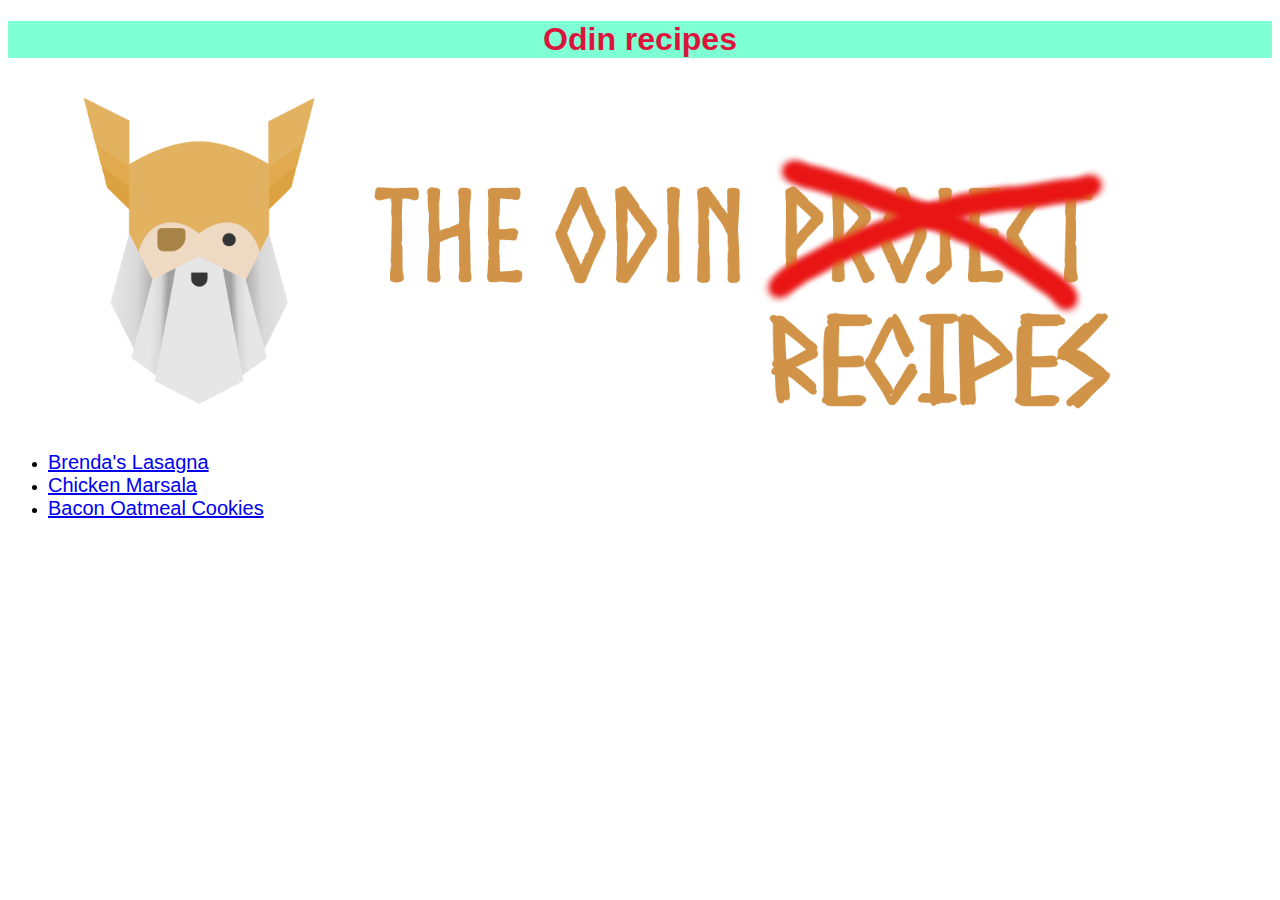
<file: index.html>
<!DOCTYPE html>
<html lang="en">
  <head>
    <meta charset="UTF-8">
    <title>Homepage</title>
    <link rel="stylesheet" href="./css/styles.css">
  </head>

  <body>
    <h1>Odin recipes</h1>
    <img class="odin" src="./images/new.png">
    <ul>
      <li><a class="hp_link" href="./recipes/lasagna.html">Brenda's Lasagna</a></li>
      <li><a class="hp_link" href="./recipes/chicken-marsala.html">Chicken Marsala</a></li>
      <li><a class="hp_link" href="./recipes/bacon-oatmeal-cookies.html">Bacon Oatmeal Cookies</a></li>
    </ul>
  </body>










</html>
</file>
<file: css/styles.css>
body h1,
li a,
.homepage,
.desc{
  font-family: Arial, Verdana, sans-serif;
}

body h1,
.homepage,
.desc{
  background-color: aquamarine;
  color: crimson;
}

body h1{
  text-align: center;
}

.photo{
  width: 450px;
  height: auto;
}

.odin{
  width: 100%;
}

.hp_link{
  font-size: 20px;
}
</file>
